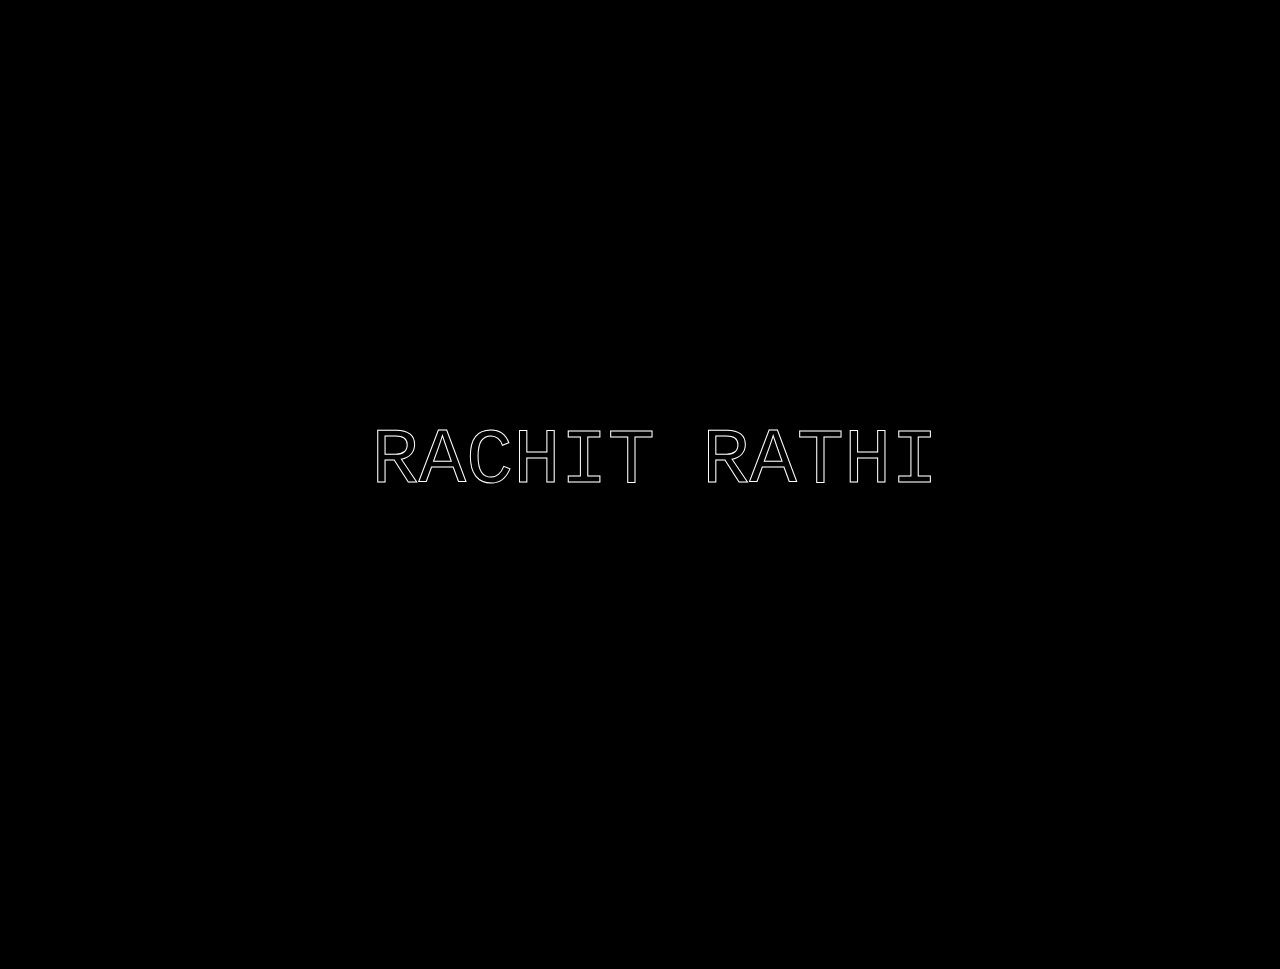
<file: logoanim.html>
<html>
<body style="background-color: black;">
<head>
	
  <link rel="stylesheet" href="white.css">
  <link rel="stylesheet" href="dekho.css">
</head>

	
<svg  align="center"
             viewBox="-0 70 1300.69 984.896">

<style type="text/css">
	.st0{stroke:#FFFFFF;stroke-width:6;stroke-miterlimit:10;}
	.st1{stroke:#FFFFFF;stroke-width:3;stroke-miterlimit:10;}
.st2{font-family:'courier';}
	.st3{font-size:80px; font-color: "white";}
.st4{style="color:red"}
</style>

<polyline class="st0 svg-elem-1" points="613,220 704,311 798,217 798,447 "></polyline>
<line class="st1 svg-elem-2" x1="375" y1="478" x2="954" y2="478"></line>
<polyline class="st0 svg-elem-3" points="739,447 509.5,217.5 509.5,447 "></polyline>
<text transform="matrix(1 0 0 1 377.5 560)" class="st2 st3 st4" fill=""> RACHIT RATHI</text>

</svg>




</body>
</html>
</file>
<file: white.css>
/***************************************************
 * Generated by SVG Artista on 8/23/2020, 12:31:25 AM
 * MIT license (https://opensource.org/licenses/MIT)
 * W. https://svgartista.net
 **************************************************/
 body {
  /*Overscroll-behavior eliminates scroll bounce*/
  /*overscroll-behavior: none;*/
  background: #000000;
  margin: 0;
  overflow: hidden;
  transition: 1s ease;
}
header {
  position: fixed;
  top: 0;
  left: 0;
  width: 100%;
  height: 70px;
  padding: 0 60px;
  z-index: 10;
  display: flex;
  justify-content: center;
  align-items: center;
  font-family: "Roboto", sans-serif;
  font-size: 15px;
  font-weight: 300;
  background: transparent;
  transition: 0.5s ease;
}

.container {
  display: flex;
  justify-content: center;
}
.loader {
  position: fixed;
  height: 100vh;
  width: 100%;
  z-index: 100;
  top: 0;
  left: 0;
  background: #000000;
  display: flex;
  justify-content: center;
  align-items: center;
}
.loader-wrapper{
width: 100%;
height : 100%;
position: absolute;
top : 0;
left: 0;
background-color: #000000;
display:flex;
justify-content:center;
align-items: center;}


svg .svg-elem-1 {
  stroke-dashoffset: 493.6295166015625px;
  stroke-dasharray: 493.6295166015625px;
  -webkit-transition: stroke-dashoffset 1.2s cubic-bezier(0.47, 0, 0.745, 0.715) 0s;
          transition: stroke-dashoffset 1.2s cubic-bezier(0.47, 0, 0.745, 0.715) 0s;
}

svg.active .svg-elem-1 {
  stroke-dashoffset: 0;
}

svg .svg-elem-2 {
  stroke-dashoffset: 581px;
  stroke-dasharray: 581px;
  -webkit-transition: stroke-dashoffset 1.2s cubic-bezier(0.47, 0, 0.745, 0.715) 0.12s;
          transition: stroke-dashoffset 1.2s cubic-bezier(0.47, 0, 0.745, 0.715) 0.12s;
}

svg.active .svg-elem-2 {
  stroke-dashoffset: 0;
}

svg .svg-elem-3 {
  stroke-dashoffset: 556.06201171875px;
  stroke-dasharray: 556.06201171875px;
  -webkit-transition: stroke-dashoffset 1.2s cubic-bezier(0.47, 0, 0.745, 0.715) 0.24s;
          transition: stroke-dashoffset 1.2s cubic-bezier(0.47, 0, 0.745, 0.715) 0.24s;
}

svg.active .svg-elem-3 {
  stroke-dashoffset: 0;
}
/***************************************************
 * Generated by SVG Artista on 8/23/2020, 12:31:40 AM
 * MIT license (https://opensource.org/licenses/MIT)
 * W. https://svgartista.net
 **************************************************/

@-webkit-keyframes animate-svg-stroke-1 {
  0% {
    stroke-dashoffset: 493.6295166015625px;
    stroke-dasharray: 493.6295166015625px;
  }

  100% {
    stroke-dashoffset: 0;
  }
}

@keyframes animate-svg-stroke-1 {
  0% {
    stroke-dashoffset: 493.6295166015625px;
    stroke-dasharray: 493.6295166015625px;
  }

  100% {
    stroke-dashoffset: 0;
  }
}

.svg-elem-1 {
  -webkit-animation: animate-svg-stroke-1 1.2s cubic-bezier(0.47, 0, 0.745, 0.715) 0s both;
          animation: animate-svg-stroke-1 1.2s cubic-bezier(0.47, 0, 0.745, 0.715) 0s both;
}

@-webkit-keyframes animate-svg-stroke-2 {
  0% {
    stroke-dashoffset: 581px;
    stroke-dasharray: 581px;
  }

  100% {
    stroke-dashoffset: 0;
  }
}

@keyframes animate-svg-stroke-2 {
  0% {
    stroke-dashoffset: 581px;
    stroke-dasharray: 581px;
  }

  100% {
    stroke-dashoffset: 0;
  }
}

.svg-elem-2 {
  -webkit-animation: animate-svg-stroke-2 1.2s cubic-bezier(0.47, 0, 0.745, 0.715) 0.12s both;
          animation: animate-svg-stroke-2 1.2s cubic-bezier(0.47, 0, 0.745, 0.715) 0.12s both;
}

@-webkit-keyframes animate-svg-stroke-3 {
  0% {
    stroke-dashoffset: 556.06201171875px;
    stroke-dasharray: 556.06201171875px;
  }

  100% {
    stroke-dashoffset: 0;
  }
}

@keyframes animate-svg-stroke-3 {
  0% {
    stroke-dashoffset: 556.06201171875px;
    stroke-dasharray: 556.06201171875px;
  }

  100% {
    stroke-dashoffset: 0;
  }
}

.svg-elem-3 {
  -webkit-animation: animate-svg-stroke-3 1.2s cubic-bezier(0.47, 0, 0.745, 0.715) 0.24s both;
          animation: animate-svg-stroke-3 1.2s cubic-bezier(0.47, 0, 0.745, 0.715) 0.24s both;
}
</file>
<file: dekho.css>
svg text {
         stroke: 	#FFFFFF;
font-size: 80 px;
font weight : 700;
stroke width:15;
animation : textAnimate 4s ;

}

@keyframes textAnimate{
0%{
stroke-dasharray : 0 50%;
stroke-dashoffset:-20%;
 stroke: 	#FFFFFF;
}
100%{
	 stroke: 	#FFFFFF;	

stroke-dasharray: 100% 0;
stroke-dashoffset:20%;
fill:#FFFFFF;	;	

}
</file>
